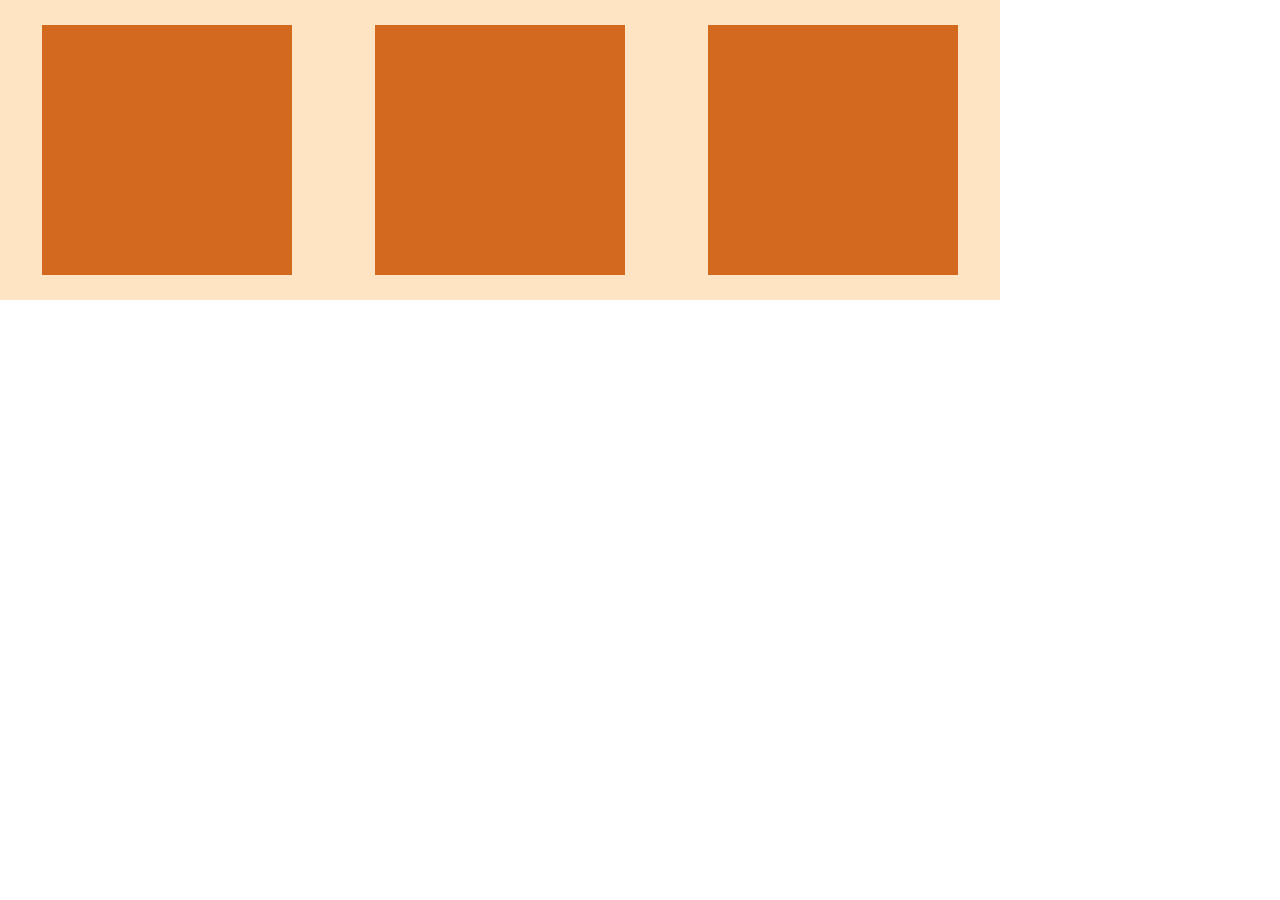
<file: easy/index.html>
<!DOCTYPE html>
<html lang="en">
<head>
    <meta charset="UTF-8">
    <meta http-equiv="X-UA-Compatible" content="IE=edge">
    <meta name="viewport" content="width=device-width, initial-scale=1.0">
    <title>Easy Adaptive</title>
    <link rel="stylesheet" href="style.css">
</head>
<body>
    <div class="cont">
        <div class="rect"></div>
        <div class="rect"></div>
        <div class="rect"></div>
    </div>
</body>
</html>
</file>
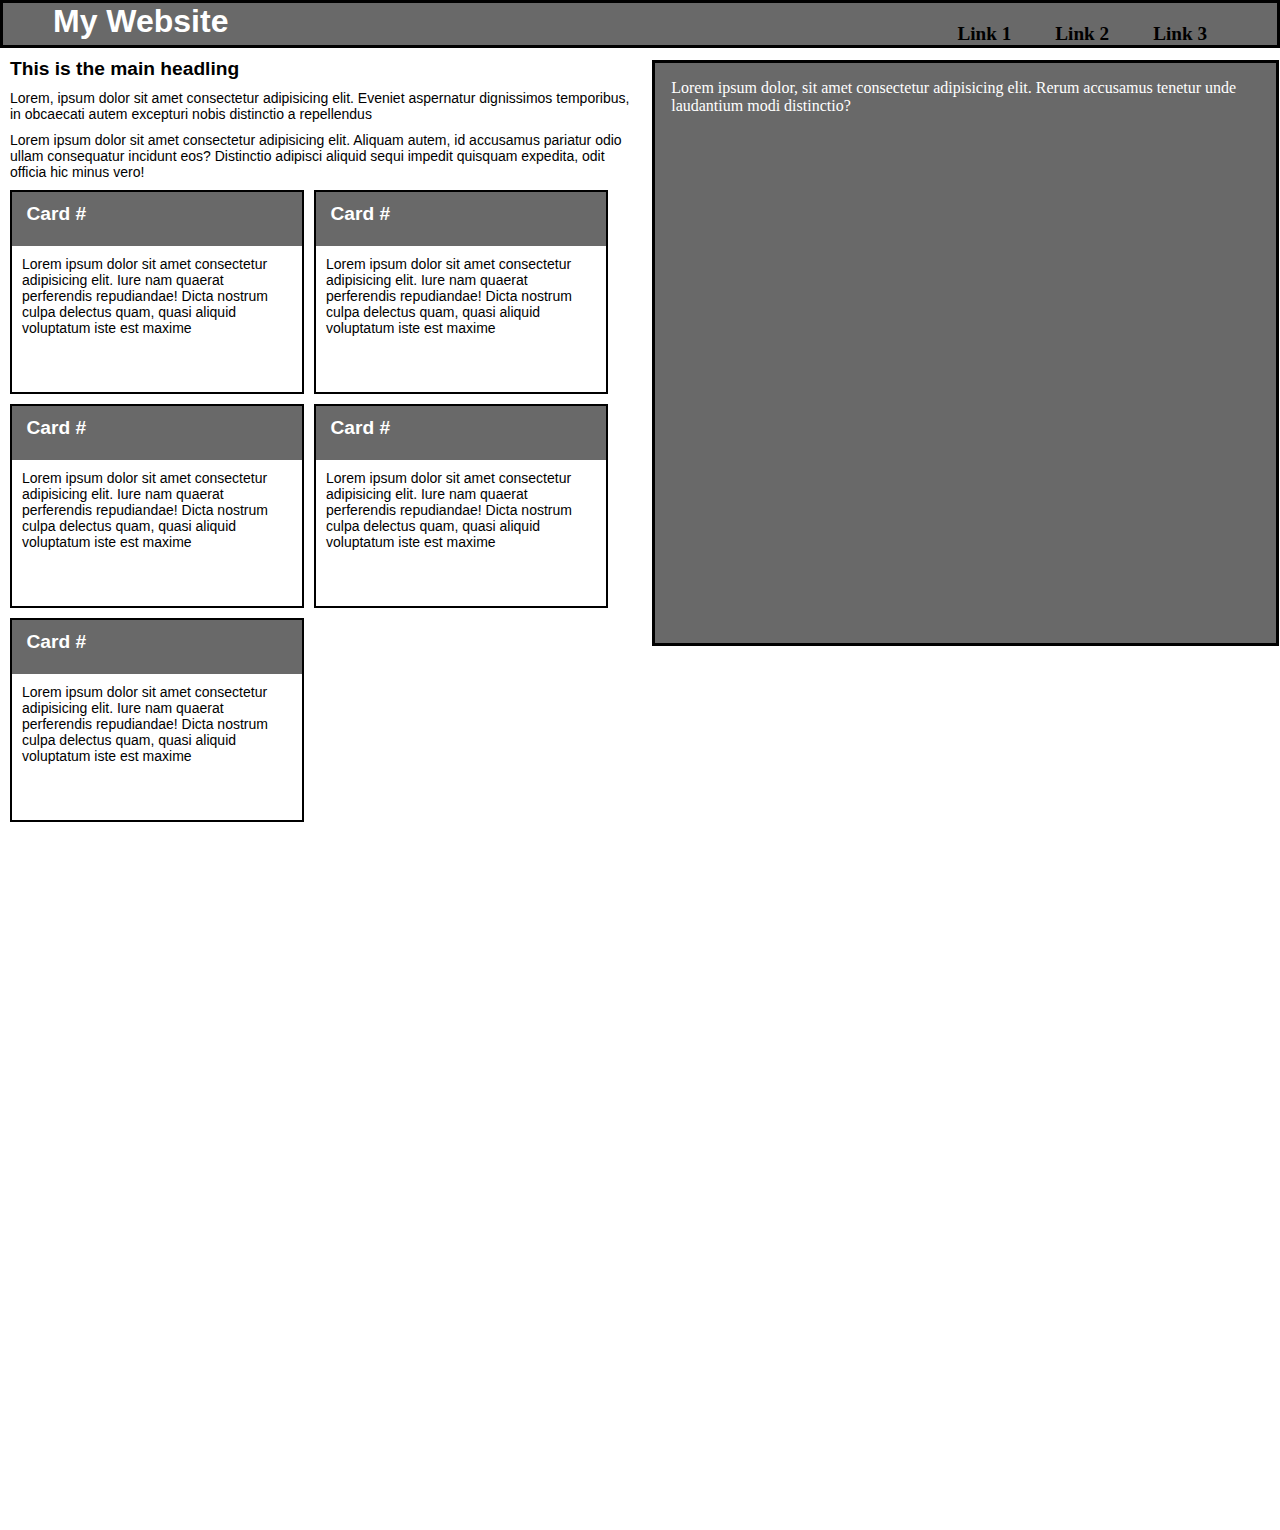
<file: hard/index.html>
<!DOCTYPE html>
<html lang="en">

<head>
    <meta charset="UTF-8">
    <meta http-equiv="X-UA-Compatible" content="IE=edge">
    <meta name="viewport" content="width=device-width, initial-scale=1.0">
    <title>Hard Adaptive</title>
    <link rel="stylesheet" href="style.css">
</head>

<body>
    <div class="header">
        <h1 class="logo">My Website</h1>
        <nav class="navigation">
            <a href="" class="navLink">Link 1</a>
            <a href="" class="navLink">Link 2</a>
            <a href="" class="navLink">Link 3</a>
        </nav>
    </div>
    <main class="mainCont">
        <div class="leftSide">
            <h2 class="topic">This is the main headling</h2>
            <p class="textLeft">Lorem, ipsum dolor sit amet consectetur
                adipisicing elit. Eveniet aspernatur dignissimos temporibus,
                in obcaecati autem excepturi nobis distinctio a repellendus
            </p>
            <p class="textLeft">Lorem ipsum dolor sit amet
                consectetur adipisicing elit. Aliquam autem,
                id accusamus pariatur odio ullam consequatur incidunt eos?
                Distinctio adipisci aliquid sequi impedit quisquam expedita,
                odit officia hic minus vero!
            </p>
            <div class="cardPanel">
                <div class="card">
                    <div class="cardHeader">
                        <h3 class="cardH">Card #</h3>
                    </div>
                    <div class="cardContent">
                        <p class="textLeft">Lorem ipsum dolor sit amet consectetur adipisicing elit. 
                            Iure nam quaerat perferendis repudiandae! Dicta nostrum culpa delectus quam, quasi aliquid voluptatum iste est 
                            maxime </p>
                    </div>
                </div>

                <div class="card">
                    <div class="cardHeader">
                        <h3 class="cardH">Card #</h3>
                    </div><div class="cardContent">
                        <p class="textLeft">Lorem ipsum dolor sit amet consectetur adipisicing elit. 
                            Iure nam quaerat perferendis repudiandae! Dicta nostrum culpa delectus quam, quasi aliquid voluptatum iste est 
                            maxime </p>
                    </div>
                </div>

                <div class="card">
                    <div class="cardHeader">
                        <h3 class="cardH">Card #</h3>
                    </div><div class="cardContent">
                        <p class="textLeft">Lorem ipsum dolor sit amet consectetur adipisicing elit. 
                            Iure nam quaerat perferendis repudiandae! Dicta nostrum culpa delectus quam, quasi aliquid voluptatum iste est 
                            maxime </p>
                    </div>
                </div>

                <div class="card">
                    <div class="cardHeader">
                        <h3 class="cardH">Card #</h3>
                    </div><div class="cardContent">
                        <p class="textLeft">Lorem ipsum dolor sit amet consectetur adipisicing elit. 
                            Iure nam quaerat perferendis repudiandae! Dicta nostrum culpa delectus quam, quasi aliquid voluptatum iste est 
                            maxime </p>
                    </div>
                </div>

                <div class="card">
                    <div class="cardHeader">
                        <h3 class="cardH">Card #</h3>
                    </div>
                    <div class="cardContent">
                        <p class="textLeft">Lorem ipsum dolor sit amet consectetur adipisicing elit. 
                            Iure nam quaerat perferendis repudiandae! Dicta nostrum culpa delectus quam, quasi aliquid voluptatum iste est 
                            maxime </p>
                    </div>
                </div>

            </div>
        </div>
        <div class="rightSide">
            <div class="rightContent">
                <p class="rightText" class="textLeft" >Lorem ipsum dolor, sit amet consectetur adipisicing elit. 
                    Rerum accusamus tenetur unde laudantium modi distinctio? 
                    </p>
            </div>
        </div>
    </main>

</body>

</html>
</file>
<file: easy/style.css>
* {
    margin: 0;
    padding: 0;
}
.cont{
    height: 300px;
    width: 1000px;
    background-color: bisque;
    display: flex;
    justify-content: space-around;
    align-items: center;
}
.rect{
    height: 250px;
    width: 250px;
    background-color: chocolate;
}
@media(max-width: 500px ){
    .cont{
        height: 800px;
        width: 300px;
        display: flex;
        flex-direction: column;
        justify-content: space-around;
        align-content: center;
    }
    
}
</file>
<file: hard/style.css>
*{
    margin: 0;
    padding: 0;
}



/* Header */
.header{
    height: 7vh auto;
    width: 100%-3px;
    border: 3px solid black;
    background-color: dimgray;
    display: flex;
    justify-content: space-between;
}
.logo{
    margin: auto 50px;
    font-family:'Segoe UI', Tahoma, Geneva, Verdana, sans-serif;
    color: #fff;
    font-size: xx-large;
    margin-bottom: 5px;
}



/* Navigation */
.navigation{
    margin-top: 20px;
    margin-right: 50px;
}
.navLink{
    font-size: larger;
    font-weight: 600;
    text-decoration: none;
    color: #000;
    margin: 20px;
    margin-bottom: 5px;
    transition: .15s linear;
}
.navLink:hover{
    color: rgba(255, 255, 255, 0.712);
}




/* Main part */
.mainCont{
    width: 100%;
    max-height: auto;
    display: flex;
}
/* Left Side */
.leftSide{
    margin: 0;
    height: 93vh;
    width: 50%;
}
.topic{
    font-weight: 700;
    font-family: 'Segoe UI', Tahoma, Geneva, Verdana, sans-serif;
    font-size: larger;
    margin: 10px;
}
.textLeft{
    margin: 10px;
    font-family: 'Segoe UI', Tahoma, Geneva, Verdana, sans-serif;
    font-size: 14px;
    font-weight: 400;
}




/* Cards */
.cardPanel {

    display: flex;
    flex-wrap: wrap; 
}
.card{
    height: 200px;
    width: 290px;
    margin-bottom: 10px;
    margin-left: 10px;
    border: 2px solid black;
}
.cardH{
    font-size: larger;
    font-weight: 700;
    font-family: 'Segoe UI', Tahoma, Geneva, Verdana, sans-serif;
    font-size: larger;
    color: #fff;
    position: relative;
    top: 20%;
    left: 5%;
}
.cardHeader{
    height: 6vh;
    background-color: dimgray;
}
.cardContent {
    height: 94vh;
    width: 100%;
}




/* -------Right Side-------*/
.rightSide{
    margin: 0;
    height: 93vh;
    width: 50%;
}
.rightContent {
    height: 70%;
    width: 98%;
    border: 3px solid black;
    box-sizing: border-box;
    background-color: dimgray;
    margin: 12px;
}
.rightText {
    color: white;
    margin: 10px;
    padding: 1%;
}




/* Media for all */
@media(max-width: 501px ) {
    /* Header*/
    .header{
        min-height: auto;
        width: 100%;
        border: 3px solid black;
        background-color: dimgray;
        display: flex;
        flex-direction: column;
        justify-content: space-between;
        box-sizing: border-box;
    }
    .topic, .textLeft{
        margin-left: 5%;
        margin-right: 5%;
    }





    /* Navigation panel */
    .navigation{
        display: flex;
        flex-direction: column;
    }
    .logo{
        margin: auto 10px;
        font-family:'Segoe UI', Tahoma, Geneva, Verdana, sans-serif;
        color: #fff;
        font-size: 18px;
        padding: 5% 3%; 
    }
    .navLink{
        font-size: 14px;
        font-weight: 600;
        text-decoration: none;
        color: #000;
        transition: .15s linear;
    }
    .navLink{
        font-size: 14px;
        color:white;
        margin: 10px;
        width: 100%-2px;
        padding: 3%;
        padding-left: 25px;
        /* border: 1px solid wheat; */
    }
    .navigation a{
        margin: 0%;
    }
    .navigation{
        margin: 0;
    }



    /* Main container */
    .mainCont{
        max-height: auto;
        width: 100%;
        display: flex;
        flex-direction: column;
    }
    .leftSide{
        height: auto;
        width: auto;
    }
    .rightSide{
        height: auto;
        width: auto;
    }
    .rightContent {
        min-height: 35vh;
        width: 90%;
        border: 2px solid black;
        background-color: dimgray;
        margin: 5%;
        margin-top: 6%;
        box-sizing: border-box;
    }

    
    /* Cards */
    .cardPanel {
        display: flex;
        flex-direction: column;
    }
    .card{
        height: 200px;
        width: 90%;
        margin: 5%;
        margin-bottom: 0;
        border: 2px solid black;
        box-sizing: border-box;
    }
    
}
</file>
